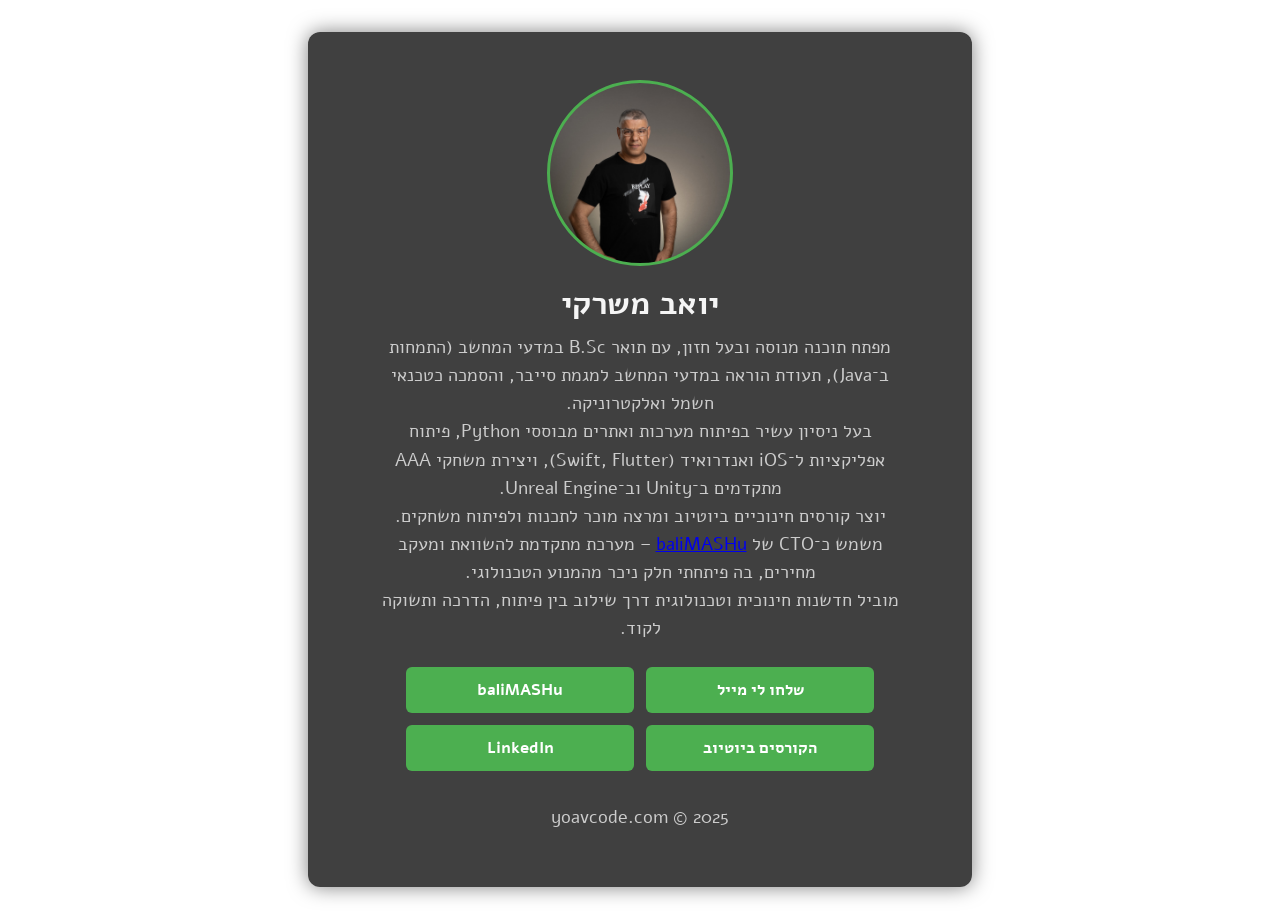
<file: index.html>
<!DOCTYPE html>
<html lang="he" dir="rtl">
<head>
  <meta charset="UTF-8" />
  <meta name="viewport" content="width=device-width, initial-scale=1.0" />
  <title>יואב משרקי | Yoav Mashraki</title>
  <link href="https://fonts.googleapis.com/css2?family=Alef&display=swap" rel="stylesheet">
  <link rel="stylesheet" href="style.css" />

  <!-- Google tag (gtag.js) -->
  <script async src="https://www.googletagmanager.com/gtag/js?id=G-5CKP36D53C"></script>
  <script>
    window.dataLayer = window.dataLayer || [];
    function gtag(){dataLayer.push(arguments);}
    gtag('js', new Date());
  
    gtag('config', 'G-5CKP36D53C');
  </script>
</head>
<body>
  <div class="overlay">
    <div class="profile-img"></div>
    <h1>יואב משרקי</h1>
    <p>
      מפתח תוכנה מנוסה ובעל חזון, עם תואר B.Sc במדעי המחשב (התמחות ב־Java), תעודת הוראה במדעי המחשב למגמת סייבר, והסמכה כטכנאי חשמל ואלקטרוניקה.<br>
      בעל ניסיון עשיר בפיתוח מערכות ואתרים מבוססי Python, פיתוח אפליקציות ל־iOS ואנדרואיד (Swift, Flutter), ויצירת משחקי AAA מתקדמים ב־Unity וב־Unreal Engine.<br>
      יוצר קורסים חינוכיים ביוטיוב ומרצה מוכר לתכנות ולפיתוח משחקים. משמש כ־CTO של <a href="https://www.balimashu.com" target="_blank">baliMASHu</a> – מערכת מתקדמת להשוואת ומעקב מחירים, בה פיתחתי חלק ניכר מהמנוע הטכנולוגי.<br>
      מוביל חדשנות חינוכית וטכנולוגית דרך שילוב בין פיתוח, הדרכה ותשוקה לקוד.
    </p>
    <div class="button-container">
      <a href="mailto:yoavmashraki@gmail.com">שלחו לי מייל</a>
      <a href="https://www.balimashu.com" target="_blank">baliMASHu</a>
      <a href="https://www.youtube.com/@yoavmashraki" target="_blank">הקורסים ביוטיוב</a>
      <a href="https://www.linkedin.com/in/yoav-mashraki-34a083346/" target="_blank">LinkedIn</a>
    </div>
    <div class="footer">
      <p>yoavcode.com &copy; 2025</p>
    </div>
  </div>
</body>
</html>
</file>
<file: style.css>
body {
  margin: 0;
  font-family: 'Alef', sans-serif;
  background-image: url('https://images.pexels.com/photos/546819/pexels-photo-546819.jpeg');
  background-size: cover;
  background-position: center;
  background-attachment: fixed;
  color: #f5f5f5;
  text-align: center;
  padding: 2rem;
}

.overlay {
  background-color: rgba(0, 0, 0, 0.75);
  padding: 2rem;
  border-radius: 12px;
  max-width: 600px;
  margin: auto;
  box-shadow: 0 0 20px rgba(0,0,0,0.5);
}

.profile-img {
  width: 180px; height: 180px;
  border-radius: 50%;
  background-image: url('https://yoavcode.github.io/yoav_pic.JPG');
  background-size: cover;
  background-position: center;
  margin: 1rem auto;
  border: 3px solid #4caf50;
}

h1 {
  margin: 0.5rem 0;
  font-size: 2rem;
}

p {
  font-size: 1.1rem;
  line-height: 1.6;
  max-width: 520px;
  color: #ccc;
  margin: 0 auto 1.5rem;
}

.button-container {
  display: flex;
  flex-direction: column;
  align-items: center;
  gap: 12px;
  margin-top: 20px;
}

/* כפתורים יהיו אחד ליד השני במסכים רחבים */
@media (min-width: 600px) {
  .button-container {
    flex-direction: row;
    flex-wrap: wrap;
    justify-content: center;
  }
}

.button-container a {
  display: inline-block;
  min-width: 180px;
  padding: 0.75rem 1.5rem;
  background-color: #4caf50;
  color: white;
  text-decoration: none;
  border-radius: 6px;
  font-weight: bold;
  font-size: 1rem;
  text-align: center;
  transition: background-color 0.3s;
}

.button-container a:hover {
  background-color: #388e3c;
}

.footer {
  margin-top: 2rem;
  font-size: 0.9rem;
  color: #888;
}
</file>
